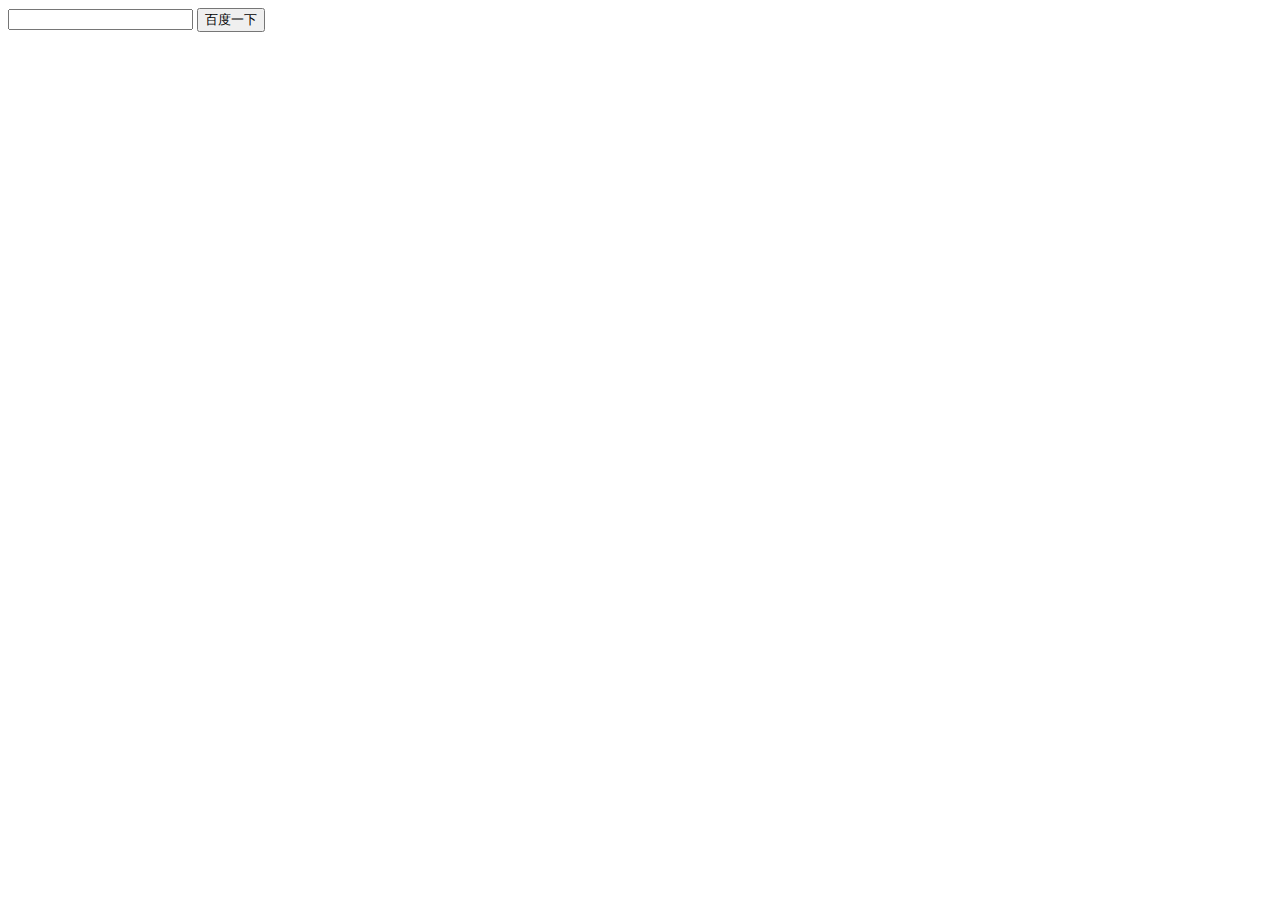
<file: index.html>
<!DOCTYPE html>
<html>

	<head>
		<meta charset="UTF-8">
		<title></title>
		<style>
			img {
				width: 133.3px;
				height: 83.3px;
			}
			a{text-decoration:none}
		</style>
		<script type="text/javascript" src="js/jquery.1.9.min.js"></script>
		<script>
			window.onload = function() {
				$("img").css("cursor", "pointer"); //设置透 明度

				$("img").mouseover(function() {
					if($(this).is(":animated")) {
						$(this).stop(true, false).fadeTo("fast", "0.5");
					} else {
						$(this).fadeTo("fast", "0.5");
					}
				}).mouseleave(function() {
					$(this).fadeTo("fast", "1");
				});
			}

	var url = "https://sp0.baidu.com/5a1Fazu8AA54nxGko9WTAnF6hhy/su?cb=?&json=1"
	$(function() {
		$("#btn").click(function() {
			$.getJSON(url, {
				wd : $("#key").val()
			}, function(data) {
				$("#content").html("");
				for ( var i in data.s) {
					$("#content").append("<a href='javascript:void(0)'>" + data.s[i]+ "</a><br>");
				}
			});
		});
		$("#key").keyup(function() {
			$.getJSON(url, {
				wd : $("#key").val()
			}, function(data) {
				$("#content").html("");
				for ( var i in data.s) {
					$("#content").append("<a href='javascript:void(0)'>" + data.s[i]+ "</a><br>");
				}
			});
		});
	});
</script>
	</head>

<body>
	<input type="text" id="key"/>
	<input type="button" id="btn" value="百度一下" />
	<div id="content"></div>
</body>

</html>
</file>
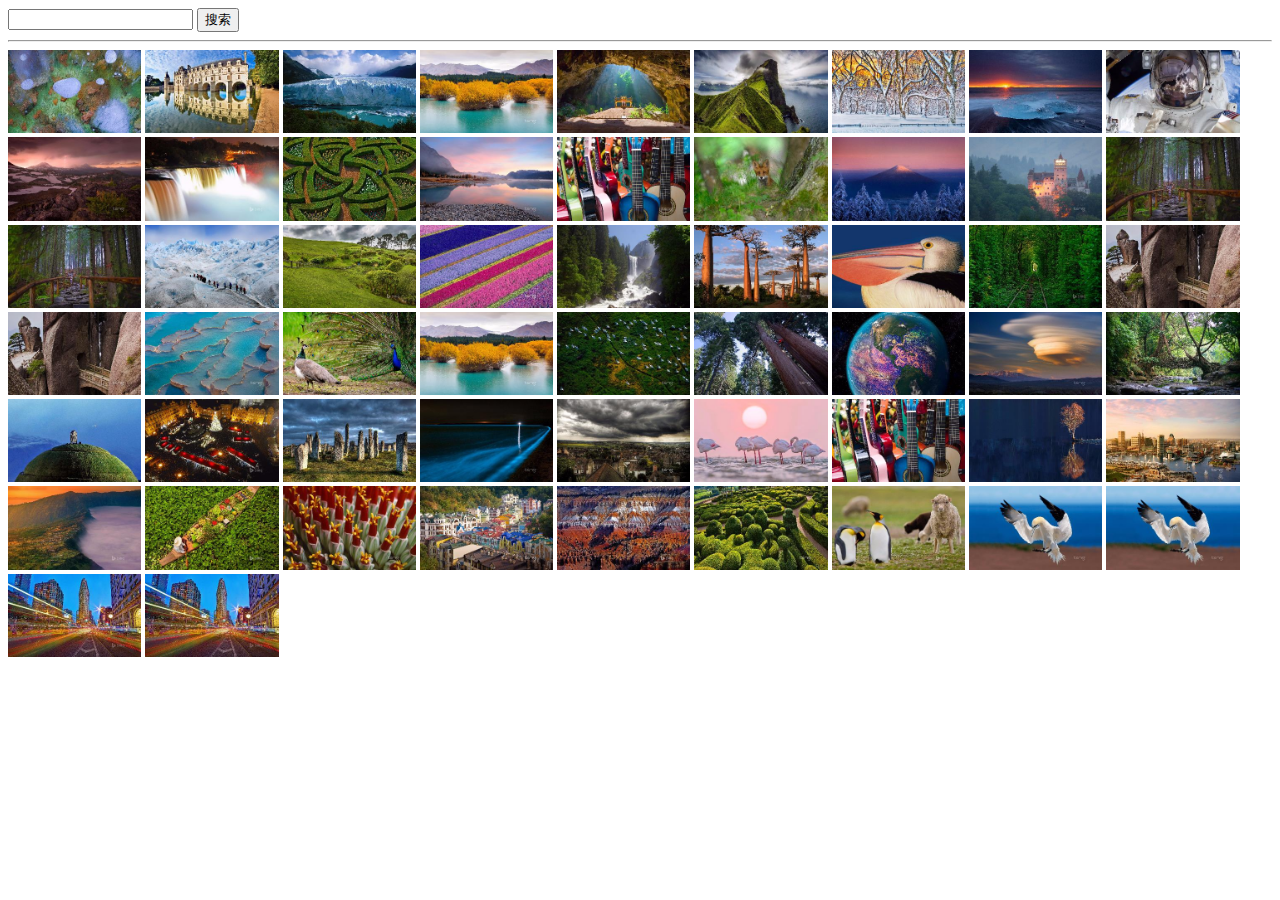
<file: 图片.html>
<!DOCTYPE html>
<html>

	<head>
		<meta charset="UTF-8">
		<title></title>
		<style>
			img {
				width: 133.3px;
				height: 83.3px;
			}
		</style>
		<script type="text/javascript" src="js/jquery.1.9.min.js"></script>
		<script>
			window.onload = function() {
				$("img").css("cursor", "pointer"); //设置透明度

				$("img").mouseover(function() {
					if($(this).is(":animated")) {
						$(this).stop(true, false).fadeTo("fast", "0.5");
					} else {
						$(this).fadeTo("fast", "0.5");
					}
				}).mouseleave(function() {
					$(this).fadeTo("fast", "1");
				});
			}

	var url = "https://sp0.baidu.com/5a1Fazu8AA54nxGko9WTAnF6hhy/su?cb=?&json=1"
	$(function() {
		$("#btn").click(function() {
			$("#content").html("");
			$.getJSON(url, {
				wd : $("#key").val()
			}, function(data) {
				for ( var i in data.s) {
					$("#content").append(data.s[i] + "<br>");
				}
			});
		});
	});
</script>
	</head>




	
</body>
</html>
	
	<body>
	<input type="text" id="key" />
	<input type="button" id="btn" value="搜索" />
	<div id="content"></div>
	
		<hr>

<img src="SimpTab1\SimpTab-20170402205503-Bing.com Image-熔岩床国家纪念碑.jpg" />
<img src="SimpTab1\SimpTab-20170404162313-Bing.com Image.jpg" />
<img src="SimpTab1\SimpTab-20170404162946-Bing.com Image.jpg" />
<img src="SimpTab1\SimpTab-20170404214601-Bing.com Image.jpg" />
<img src="SimpTab1\SimpTab-20170407094031-Bing.com Image-Kuha.jpg" />
<img src="SimpTab1\SimpTab-20170408153131-Bing.com Image-Kallur.jpg" />
<img src="SimpTab1\SimpTab-20170409170811-Bing.com Image.jpg" />
<img src="SimpTab1\SimpTab-20170409175735-Bing.com Image.jpg" />
<img src="SimpTab1\SimpTab-20170412093117-Bing.com Image-Astronaut.jpg" />
<img src="SimpTab1\SimpTab-20170414195024-Bing.com Image.jpg" />
<img src="SimpTab1\SimpTab-20170417191050-Bing.com Image.jpg" />
<img src="SimpTab1\SimpTab-20170422090903-Bing.com Image.jpg" />
<img src="SimpTab1\SimpTab-20170424084201-Bing.com Image.jpg" />
<img src="SimpTab1\SimpTab-20170424195726-Bing.com Image.jpg" />
<img src="SimpTab1\SimpTab-20170425225144-Bing.com Image.jpg" />
<img src="SimpTab1\SimpTab-20170426230141-Bing.com Image.jpg" />
<img src="SimpTab1\SimpTab-20170504170322-Bing.com Image.jpg" />
<img src="SimpTab1\SimpTab-20170506142744-Bing.com Image-Tatra.jpg" />
<img src="SimpTab1\SimpTab-20170506172617-Bing.com Image-Tatra.jpg" />
<img src="SimpTab1\SimpTab-20170507083353-Bing.com Image.jpg" />
<img src="SimpTab1\SimpTab-20170510233420-Bing.com Image.jpg" />
<img src="SimpTab1\SimpTab-20170512002844-Bing.com Image.jpg" />
<img src="SimpTab1\SimpTab-20170512084243-Bing.com Image-优胜美地国家公园.jpg" />
<img src="SimpTab1\SimpTab-20170512084445-Bing.com Image.jpg" />
<img src="SimpTab1\SimpTab-20170512124948-Bing.com Image.jpg" />
<img src="SimpTab1\SimpTab-20170520084504-Bing.com Image.jpg" />
<img src="SimpTab1\SimpTab-20170520152642-Bing.com Image.jpg" />
<img src="SimpTab1\SimpTab-20170520162223-Bing.com Image.jpg" />
<img src="SimpTab1\SimpTab-20170520200046-Bing.com Image.jpg" />
<img src="SimpTab1\SimpTab-20170523084144-Bing.com Image.jpg" />
<img src="SimpTab1\SimpTab-20170601195353-Bing.com Image.jpg" />
<img src="SimpTab1\SimpTab-20170605093929-Bing.com Image.jpg" />
<img src="SimpTab1\SimpTab-20170606185530-Bing.com Image.jpg" />
<img src="SimpTab1\SimpTab-20170608102855-Bing.com Image-海洋流.jpg" />
<img src="SimpTab1\SimpTab-20170612085658-Bing.com Image.jpg" />
<img src="SimpTab1\SimpTab-20170614213439-Bing.com Image.jpg" />
<img src="SimpTab1\SimpTab-20170617224711-Bing.com Image-Þúfa.jpg" />
<img src="SimpTab1\SimpTab-20170620090253-Bing.com Image.jpg" />
<img src="SimpTab1\SimpTab-20170627132530-Bing.com Image-卡拉尼什巨石阵.jpg" />
<img src="SimpTab1\SimpTab-20170627211517-Bing.com Image.jpg" />
<img src="SimpTab1\SimpTab-20170629085634-Bing.com Image.jpg" />
<img src="SimpTab1\SimpTab-20170630115955-Bing.com Image-火烈鸟.jpg" />
<img src="SimpTab1\SimpTab-20170630205920-Bing.com Image.jpg" />
<img src="SimpTab1\SimpTab-20170701084139-Bing.com Image.jpg" />
<img src="SimpTab1\SimpTab-20170703224301-Bing.com Image.jpg" />
<img src="SimpTab1\SimpTab-20170704150139-Bing.com Image.jpg" />
<img src="SimpTab1\SimpTab-20170704150207-Bing.com Image.jpg" />
<img src="SimpTab1\SimpTab-20170704152253-Bing.com Image.jpg" />
<img src="SimpTab1\SimpTab-20170704152309-Bing.com Image.jpg" />
<img src="SimpTab1\SimpTab-20170704153251-Bing.com Image.jpg" />
<img src="SimpTab1\SimpTab-20170704154137-Bing.com Image.jpg" />
<img src="SimpTab1\SimpTab-20170705201607-Bing.com Image.jpg" />
<img src="SimpTab1\SimpTab-20170705201620-Bing.com Image.jpg" />
<img src="SimpTab1\SimpTab-20170705201631-Bing.com Image.jpg" />
<img src="SimpTab1\SimpTab-20170705201717-Bing.com Image.jpg" />
<img src="SimpTab1\SimpTab-20170705204223-Bing.com Image.jpg" />
	</body>

</html>
</file>
